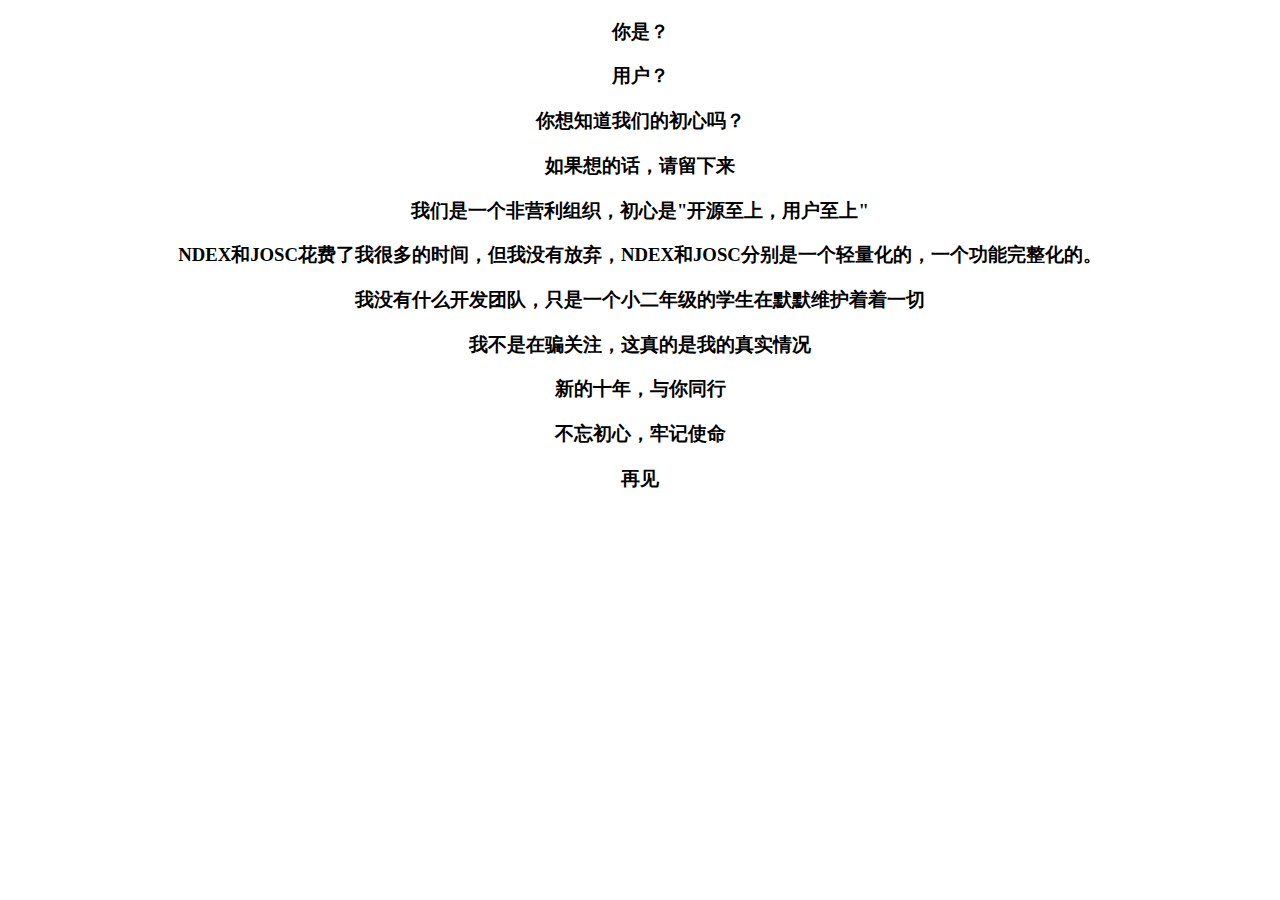
<file: about.html>
<!DOCTYPE html>
<html>
	<head>
		<meta charset="utf-8" />
		<title>NDEX-About</title>
        <link rel="stylesheet" href="f.css">
	</head>
	<body>
<h3>你是？</h3>
<h3>用户？</h3>
<h3>你想知道我们的初心吗？</h3>
<h3>如果想的话，请留下来</h3>
<h3>我们是一个非营利组织，初心是"开源至上，用户至上"</h3>
<h3>NDEX和JOSC花费了我很多的时间，但我没有放弃，NDEX和JOSC分别是一个轻量化的，一个功能完整化的。</h3>
<h3>我没有什么开发团队，只是一个小二年级的学生在默默维护着着一切</h3>
<h3>我不是在骗关注，这真的是我的真实情况</h3>
<h3>新的十年，与你同行</h3>
<h3>不忘初心，牢记使命</h3>
<h3>再见</h3>
	</body>
</html>
</file>
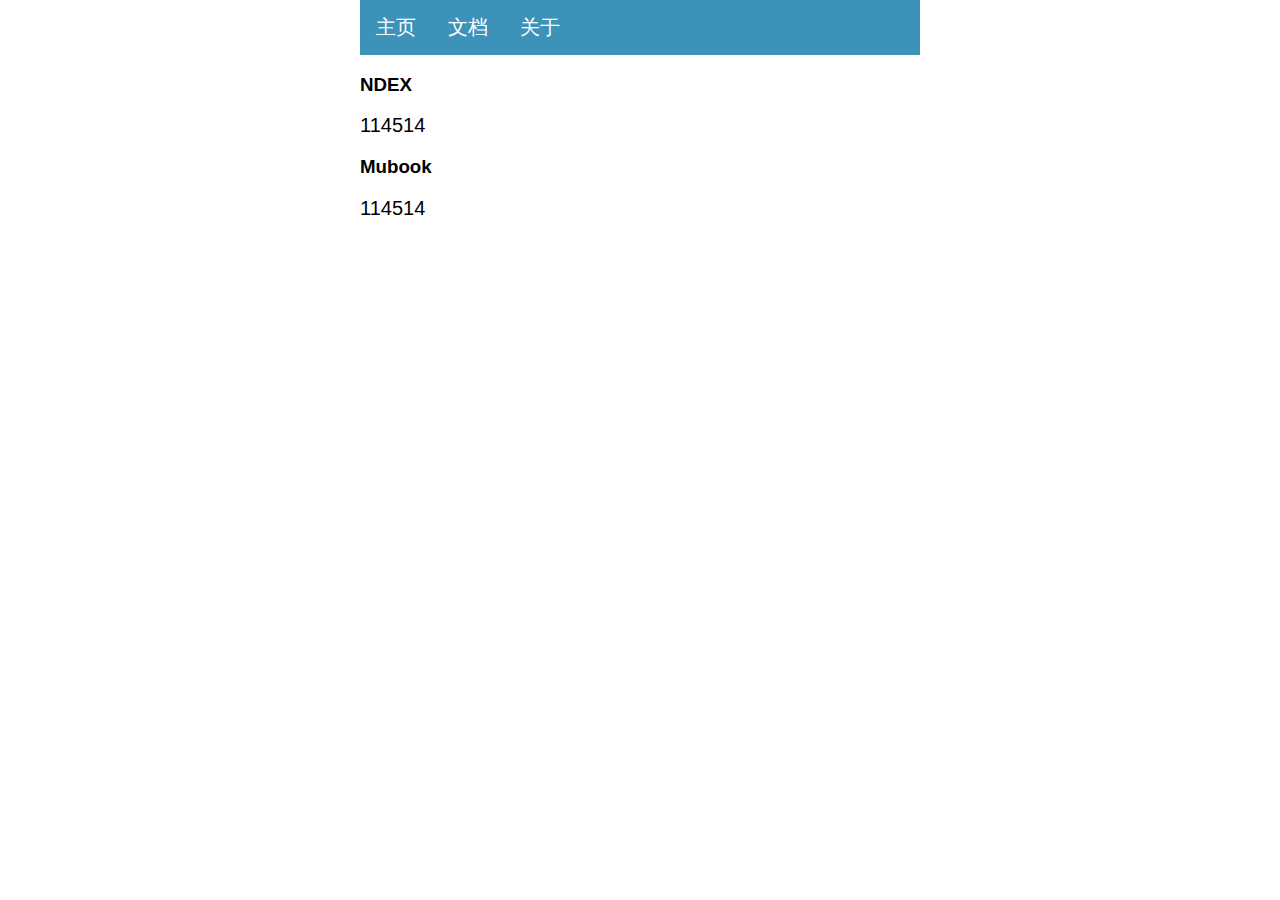
<file: docsfly.html>
<!DOCTYPE html>
<html>
<head>
<meta charset="utf-8">
<title>NDGX-Docs</title>
<meta name="viewport" content="width=device-width, initial-scale=1">
<link rel="stylesheet" href="a.css">
<link rel="stylesheet" href="c.css">
<link rel="stylesheet" href="d.css">
<link rel="stylesheet" href="e.css">
<script src="a.js"></script>
<script src="b.js"></script>
</head>
<body class="dark-mode">
<ul>
  <li><a href="index.html">主页</a></li>
  <li><a class="active" href="docsfly.html">文档</a></li>
  <li><a href="about.html">关于</a></li>
</ul>
<style>
  
</style>
<body>
  <div class="box">
    <div>
      <h3>NDEX</h3>
    </div>
      <a href="114514">114514</a>
</div>
    
    <div>
      <h3>Mubook</h3>
    </div>
      <a href="114514">114514</a>
    </div>
</body>
</html>
</file>
<file: f.css>
h3 {text-align:center;}
p.date {text-align:right;}
p.main {text-align:justify;}
</file>
<file: a.css>
ul {
  list-style-type: none;
  margin: 0;
  padding: 0;
  overflow: hidden;
  background-color: #3d92b9;
}

li {
  float: left;
}

li a {
  display: block;
  color: white;
  text-align: center;
  padding: 14px 16px;
  text-decoration: none;
}

li a:hover {
  background-color: #4996b9;
}
</file>
<file: c.css>
a{
    font-size: 20px;
    color:black;
    text-decoration:none;
    }
  a:hover{
    font-size: 17px;
    color: #999999;
     }
</file>
<file: d.css>
@media (prefers-color-scheme: dark) {
  body {
    background: #222;
    color: #eee;
  }
}
</file>
<file: e.css>
html { color-scheme: light dark; }
body { width: 35em; margin: 0 auto;
font-family: Tahoma, Verdana, Arial, sans-serif; }
</file>
